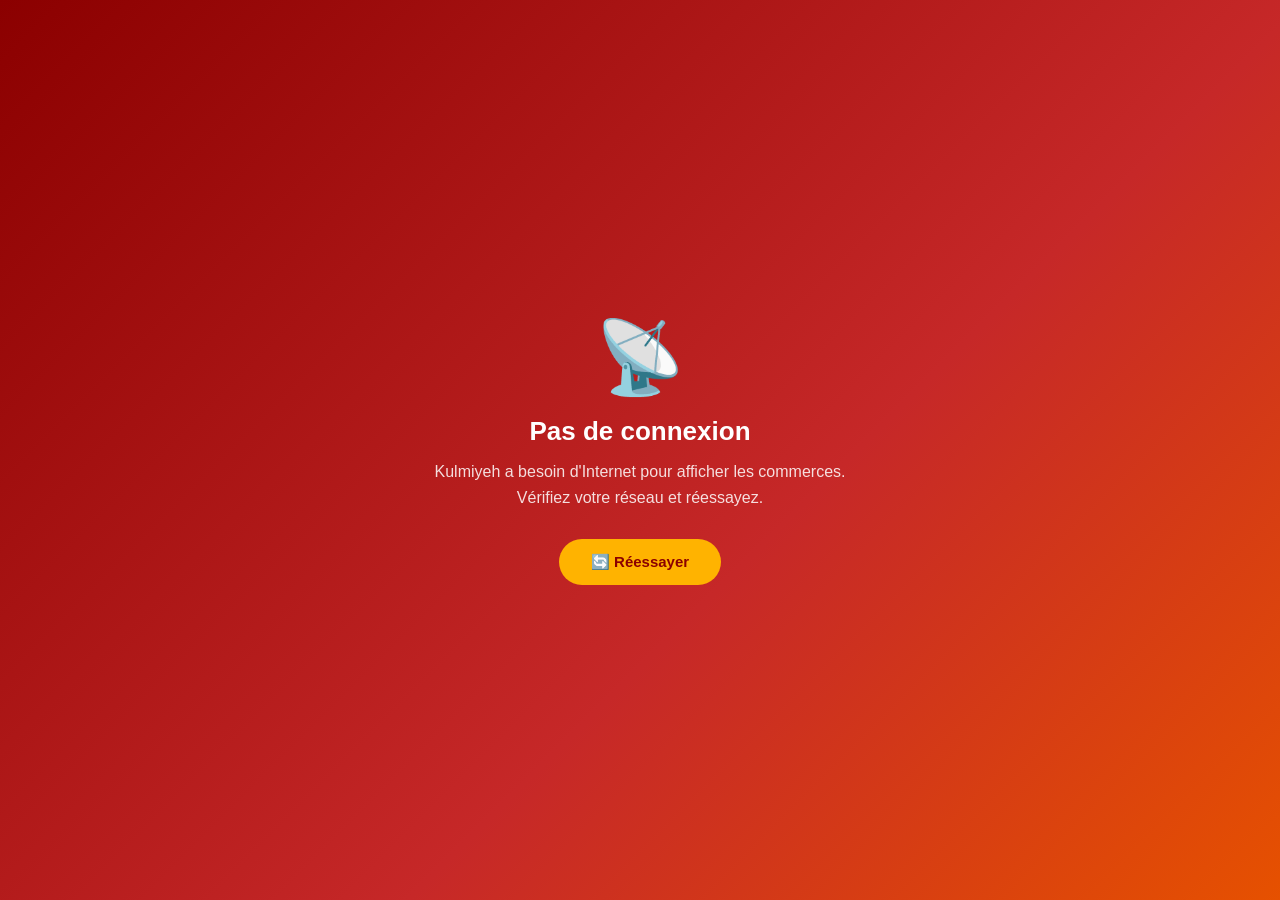
<file: offline.html>
<!DOCTYPE html>
<html lang="fr">
<head>
  <meta charset="UTF-8">
  <meta name="viewport" content="width=device-width, initial-scale=1.0">
  <title>Hors-ligne — Kulmiyeh</title>
  <style>
    * { margin: 0; padding: 0; box-sizing: border-box; }
    body {
      font-family: -apple-system, 'Inter', sans-serif;
      background: linear-gradient(135deg, #8B0000 0%, #C62828 60%, #E65100 100%);
      min-height: 100vh;
      display: flex; align-items: center; justify-content: center;
      color: white; text-align: center; padding: 24px;
    }
    .box { max-width: 420px; }
    .icon { font-size: 72px; margin-bottom: 16px; }
    h1 { font-size: 26px; font-weight: 800; margin-bottom: 12px; }
    p { opacity: 0.85; line-height: 1.6; margin-bottom: 28px; }
    button {
      background: #FFB300; color: #8B0000; border: none;
      padding: 14px 32px; border-radius: 50px;
      font-weight: 800; font-size: 15px; cursor: pointer;
    }
    button:active { transform: scale(0.97); }
  </style>
</head>
<body>
  <div class="box">
    <div class="icon">📡</div>
    <h1>Pas de connexion</h1>
    <p>Kulmiyeh a besoin d'Internet pour afficher les commerces.<br>Vérifiez votre réseau et réessayez.</p>
    <button onclick="location.reload()">🔄 Réessayer</button>
  </div>
</body>
</html>
</file>
